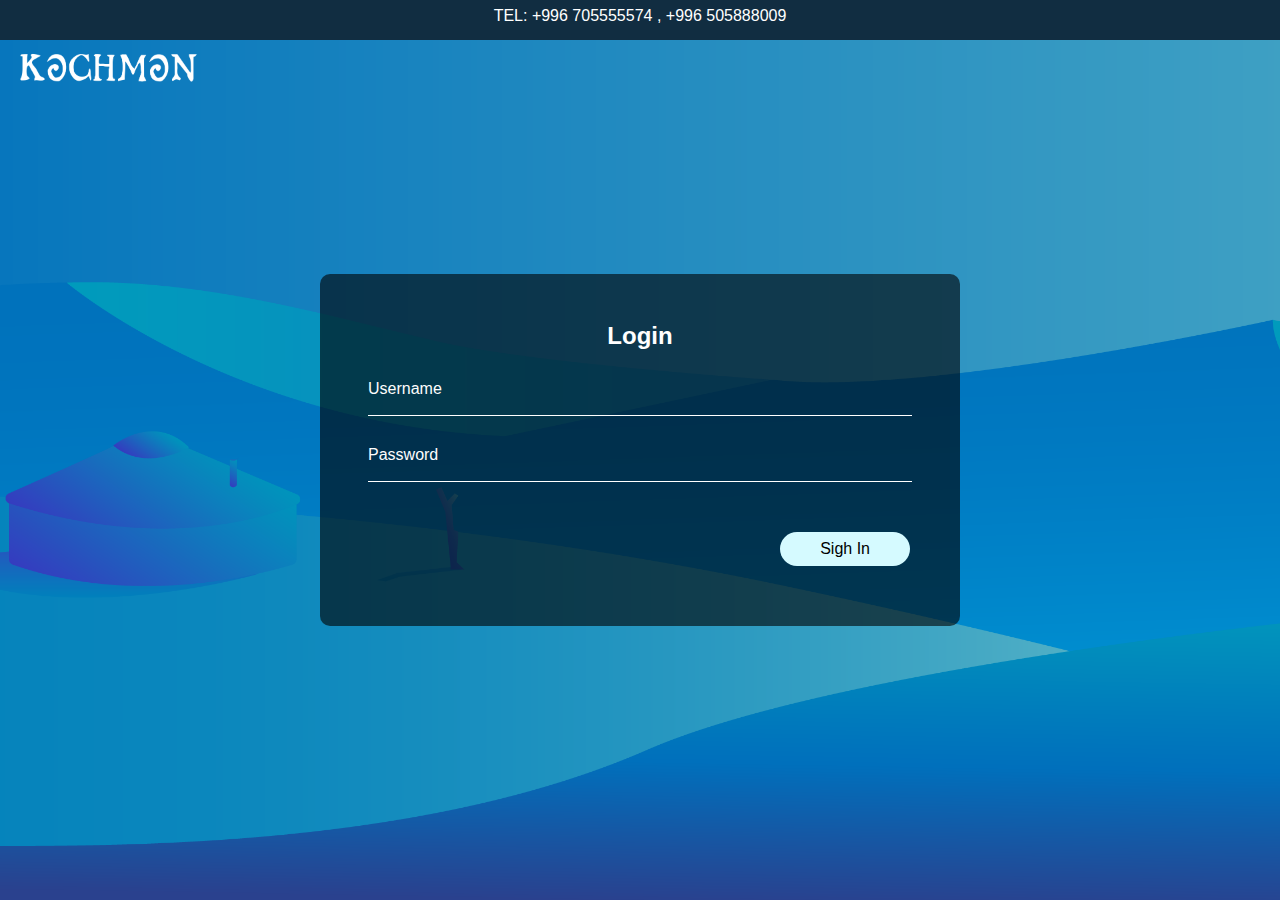
<file: sign.html>
<!DOCTYPE html>
<html lang="en">
<head>
    <meta charset="UTF-8">
    <meta http-equiv="X-UA-Compatible" content="IE=edge">
    <meta name="viewport" content="width=device-width, initial-scale=1.0">
    <link rel="stylesheet" href="./css/sign.css">
    <link rel="shortcut icon" href="../images/icon/kochmon-icon.png">
    <title>Kochmon - Sign in</title>
</head>
<body>
      <div class="container">
        <div class="bc-g">
            <span class="txtbc-g"> TEL: +996 705555574 , +996 505888009</span>
            <div class="logo">
              <a href="./index.html"> <img width="180" src="./images/img/kochmon.png" alt="Kochmon"></a>
               
                
        <div class="box">
      
    
        <h2>Login</h2>
        <form>
          <div class="inputBox">
            <input type="email" name="email" required onkeyup="this.setAttribute('value', this.value);" value="">
            <label>Username</label>
          </div>
          <div class="inputBox">
            <input type="password" name="password" required value="">   
            <label>Password</label>
          </div>
          <a href="./index.html" class="btn">Sigh In</a>         
        </form>
      </div>
    
</body>
</html>
</file>
<file: css/sign.css>
* {
  margin: 0;
  padding: 0;
  box-sizing: border-box;
  font-family: -apple-system, BlinkMacSystemFont, 'Segoe UI', Roboto, Oxygen, Ubuntu, Cantarell, 'Open Sans', 'Helvetica Neue', sans-serif;
  
  list-style: none;
    text-decoration: none;
  }
  
  
  
  /* container */
  .container {
    max-width: 100vw;
    width: 100%;
    height: 100vh;
    background-image: url(/images/img/djailoo-2.png);
    background-position: center;
    
    background-size: cover;
  }
  
  .bc-g {
          max-width: 100vw;
          width: 100%;
          height: 40px;
          background-color: #091f23;
  }
  
  .bc-g span {
      display: flex;
      justify-content: center;
      padding-top:4px;
      color: #fff;
      cursor: pointer;
  }
  .logo {
    
    cursor: pointer;
    padding-top: 10px;
    justify-content: space-around;
    margin-right: 1300px;
  }
  
  .box {
    position: absolute;
    top: 50%;
    left: 50%;
    transform: translate(-50%, -50%);
    width: 40rem;
    height: 22rem;
    padding: 3rem;
    box-sizing: border-box;
    background: rgba(0, 0, 0, 0.6);
    border-radius: 0.625rem;
  }
  
  .box h2 {
    margin: 0 0 1.875rem;
    padding: 0;
    color: #fff;
    text-align: center;
  }
  
  .box .inputBox {
    position: relative;

  }
  
  .box .inputBox input {
    width: 100%;
    padding: 0.625rem 0;
    font-size: 0.8rem;
    color: #fff;
    letter-spacing: 0.062rem;
    margin-bottom: 1.875rem;
    border: none;
    border-bottom: 0.065rem solid #fff;
    outline: none;
    background: transparent;
  }
  
  .box .inputBox label {
    position: absolute;
    top: 0;
    left: 0;
    padding: 0.625rem 1;
    font-size: 1rem;
    color: rgb(253, 253, 253);
    pointer-events: none;
    transition: 0.5s;
  }
  
  .box .inputBox input:focus ~ label,
  .box .inputBox input:valid ~ label,
  .box .inputBox input:not([value=""]) ~ label {
    top: -1.125rem;
    left: 0;
    color: #ffffff;
    font-size: 0.75rem;
  }
 
.btn {
position: absolute;
right: 50px;
margin-top: 20px;
background-color: #d5faff;
padding: 8px 40px;
border-radius: 20px;
border: none;
color: #000000;
font-weight: normal;
text-align: center;
text-decoration: none;
cursor: pointer;
transition: .4s ease-in-out;
}

.btn:hover {
  color: #ffffff;
  background-color: #162b31 ;
}

.bc-g {
  max-width: 100vw;
  width: 100%;
  height: 40px;
  background-color: #112d41;
}

.bc-g span {
display: flex;
justify-content: center;
padding-top: 7px;
color: rgb(255, 255, 255);
cursor: pointer;
font-weight: 200;
}

.logo {
  padding-top:   15px;
  padding-left: 20px;
  margin-right: 1300px;
}

@media all and (max-width: 770px) {
  .box {
    position: absolute;
    top: 50%;
    left: 50%;
    transform: translate(-50%, -50%);
    width: 25rem;
    height: 20rem;
    padding: 3rem;
    box-sizing: border-box;
    background: rgba(0, 0, 0, 0.6);
    border-radius: 0.625rem;
  }
  .btn {
    position: absolute;
    right: 50px;
    margin-top: 0px;
    background-color: #d5faff;
    padding: 8px 40px;
    border-radius: 20px;
    border: none;
    color: #000000;
    font-weight: normal;
    text-align: center;
    text-decoration: none;
    cursor: pointer;
    transition: .4s ease-in-out;
    }
}

@media all and (max-width: 380px) {
  .box {
    position: absolute;
    top: 50%;
    left: 50%;
    transform: translate(-50%, -50%);
    width: 20rem;
    height: 20rem;
    padding: 3rem;
    box-sizing: border-box;
    background: rgba(0, 0, 0, 0.6);
    border-radius: 0.625rem;
  }
  .logo {
    padding-top:   15px;
    padding-left: 100px;
    margin-right: 1300px;
  }
}

@media all and (max-width: 325px) {
  .logo {
    
    cursor: pointer;
    padding-top: 10px;
    /* justify-content: space-around; */
    margin-left: -30px;
  }
  .box {
    position: absolute;
    top: 50%;
    left: 50%;
    transform: translate(-50%, -50%);
    width: 15rem;
    height: 16rem;
    padding: 3rem;
    box-sizing: border-box;
    background: rgba(0, 0, 0, 0.6);
    border-radius: 0.625rem;
  }
  
  .box h2 {
    margin: 0 0 1.875rem;
    padding: 0;
    font-size: 15px;
    color: #fff;
    text-align: center;
  }
  .box .inputBox input {
    width: 100%;
    padding: 0.625rem 0;
    font-size: .6rem;
    color: #fff;
    letter-spacing: 0.062rem;
    margin-bottom: 1.875rem;
    border: none;
    border-bottom: 0.065rem solid #fff;
    outline: none;
    background: transparent;
  }
  
  .box .inputBox label {
    position: absolute;
    top: 0;
    left: 0;
    padding: 0.625rem 1;
    font-size:.6rem;
    color: rgb(253, 253, 253);
    pointer-events: none;
    transition: 0.5s;
  }
  .btn {
    position: absolute;
    right: 45px;
    margin-top: -10px;
    background-color: #d5faff;
    padding: 2px 20px;
    border-radius: 20px;
    border: none;
    color: #000000;
    font-weight: normal;
    text-align: center;
    text-decoration: none;
    cursor: pointer;
    transition: .4s ease-in-out;
    }
}
</file>
